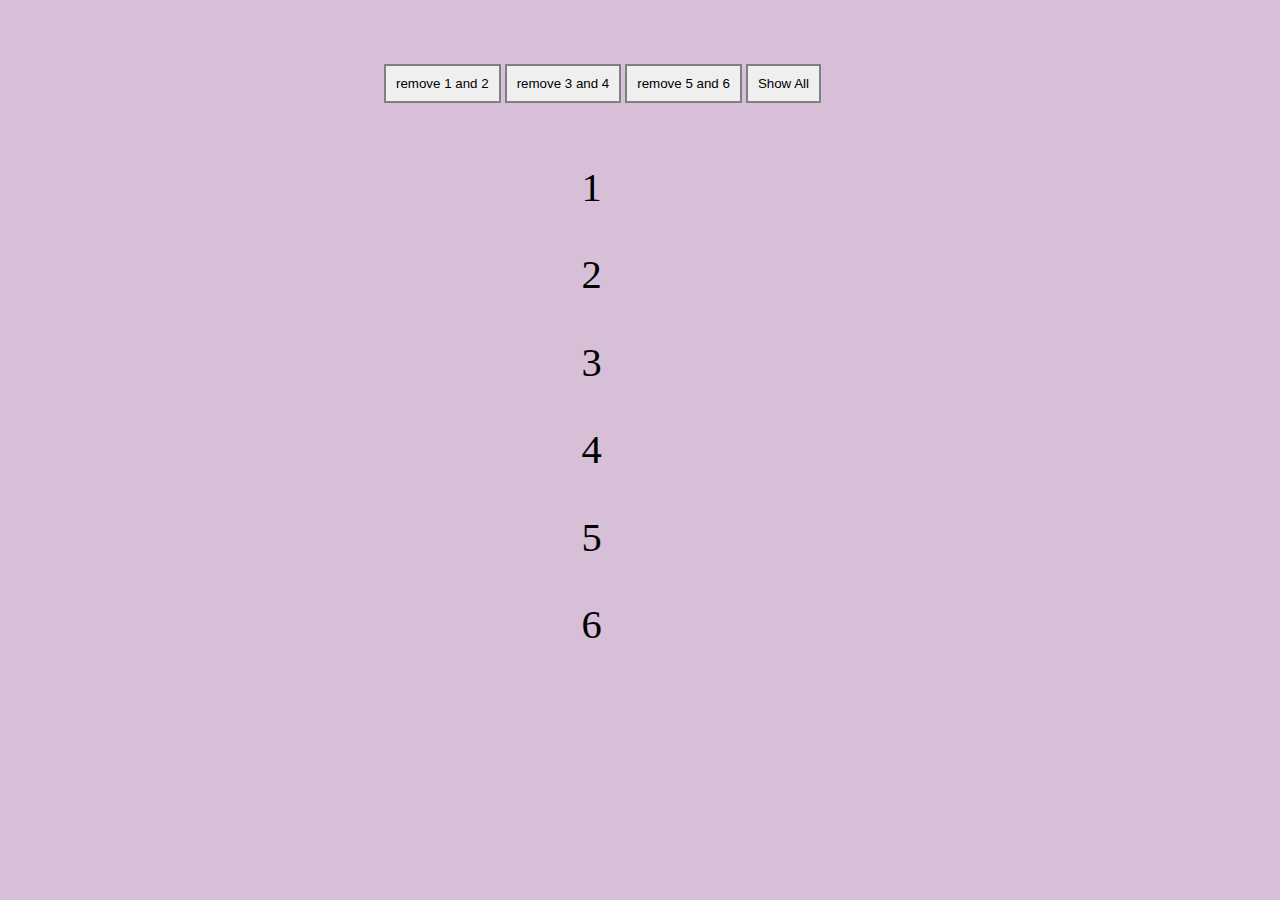
<file: index.html>
<!DOCTYPE html>
<html lang="en">
<head>
    <meta charset="UTF-8">
    <meta http-equiv="X-UA-Compatible" content="IE=edge">
    <meta name="viewport" content="width=device-width, initial-scale=1.0">
    <title>Document</title>
    <link rel="stylesheet" href="C.css">
</head>
<body>
  <button  id="btn1" onclick= "one()"> remove 1 and 2</button>
  <button  id="btn2" onclick= "two()"> remove 3 and 4</button>
  <button  id="btn3" onclick= "three()"> remove 5 and 6</button>
  <button  id="btn4" onclick= "four()"> Show All</button>

  <div class="container">
    <p id="o1">1</p>
    <p id="o2">2</p>
    <p id="o3">3</p>
    <p id="o4">4</p>
    <p id="o5">5</p>
    <p id="o6">6</p>
  </div>
</body>


<script src="J.js"></script>
</html>
</file>
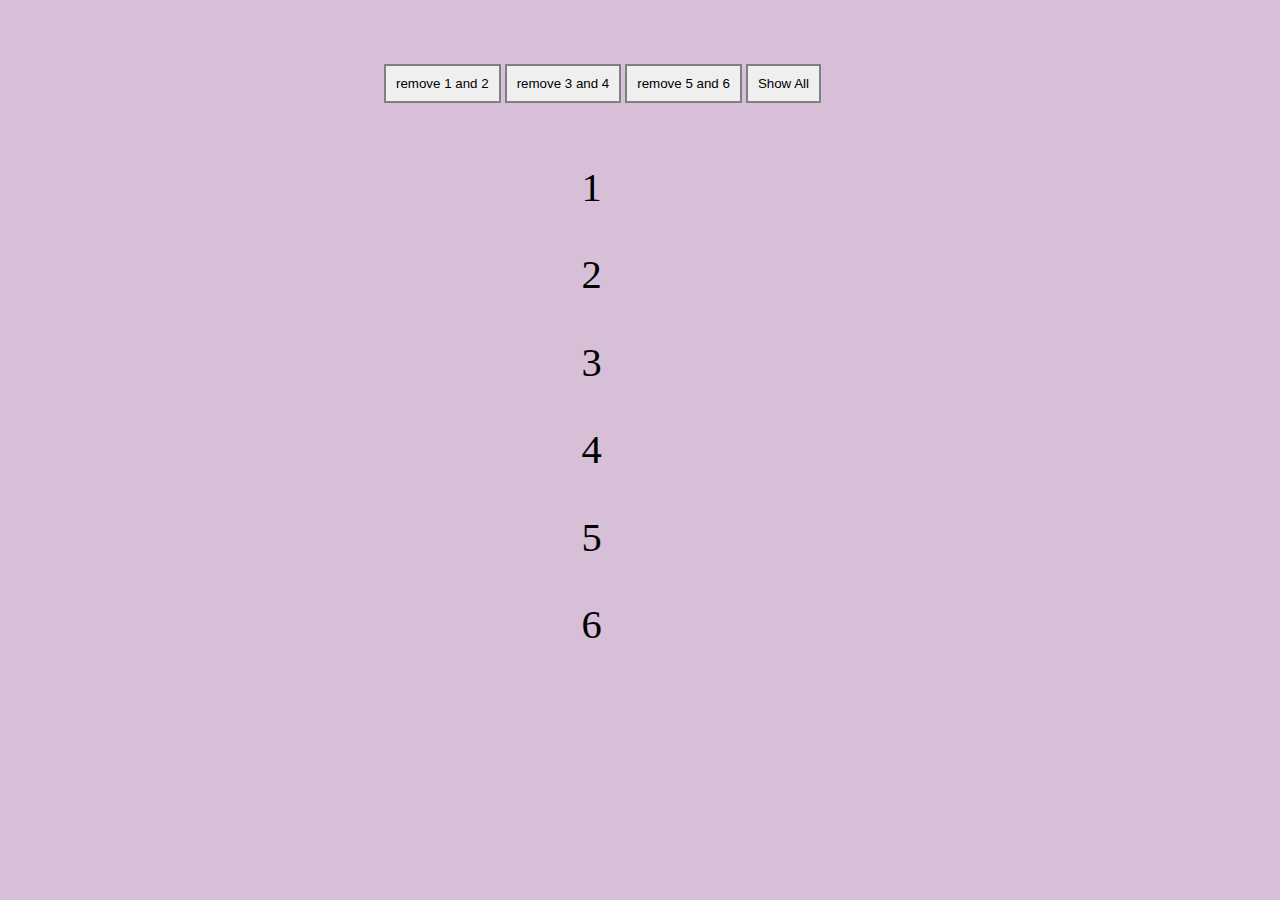
<file: H.html>
<!DOCTYPE html>
<html lang="en">
<head>
    <meta charset="UTF-8">
    <meta http-equiv="X-UA-Compatible" content="IE=edge">
    <meta name="viewport" content="width=device-width, initial-scale=1.0">
    <title>Document</title>
    <link rel="stylesheet" href="C.css">
</head>
<body>
  <button  id="btn1" onclick= "one()"> remove 1 and 2</button>
  <button  id="btn2" onclick= "two()"> remove 3 and 4</button>
  <button  id="btn3" onclick= "three()"> remove 5 and 6</button>
  <button  id="btn4" onclick= "four()"> Show All</button>

  <div class="container">
    <p id="o1">1</p>
    <p id="o2">2</p>
    <p id="o3">3</p>
    <p id="o4">4</p>
    <p id="o5">5</p>
    <p id="o6">6</p>
  </div>
</body>


<script src="J.js"></script>
</html>
</file>
<file: C.css>
body{
    background-color: thistle;
    margin-top: 5%;
    margin-left:30% ;
}

.container{
    font-size: 4.5vh;
    padding: 20px;
    margin-left: 20%;
    margin-right: 90%;
}

button{
    padding: 10px;
    border: 2px solid gray;
}
</file>
